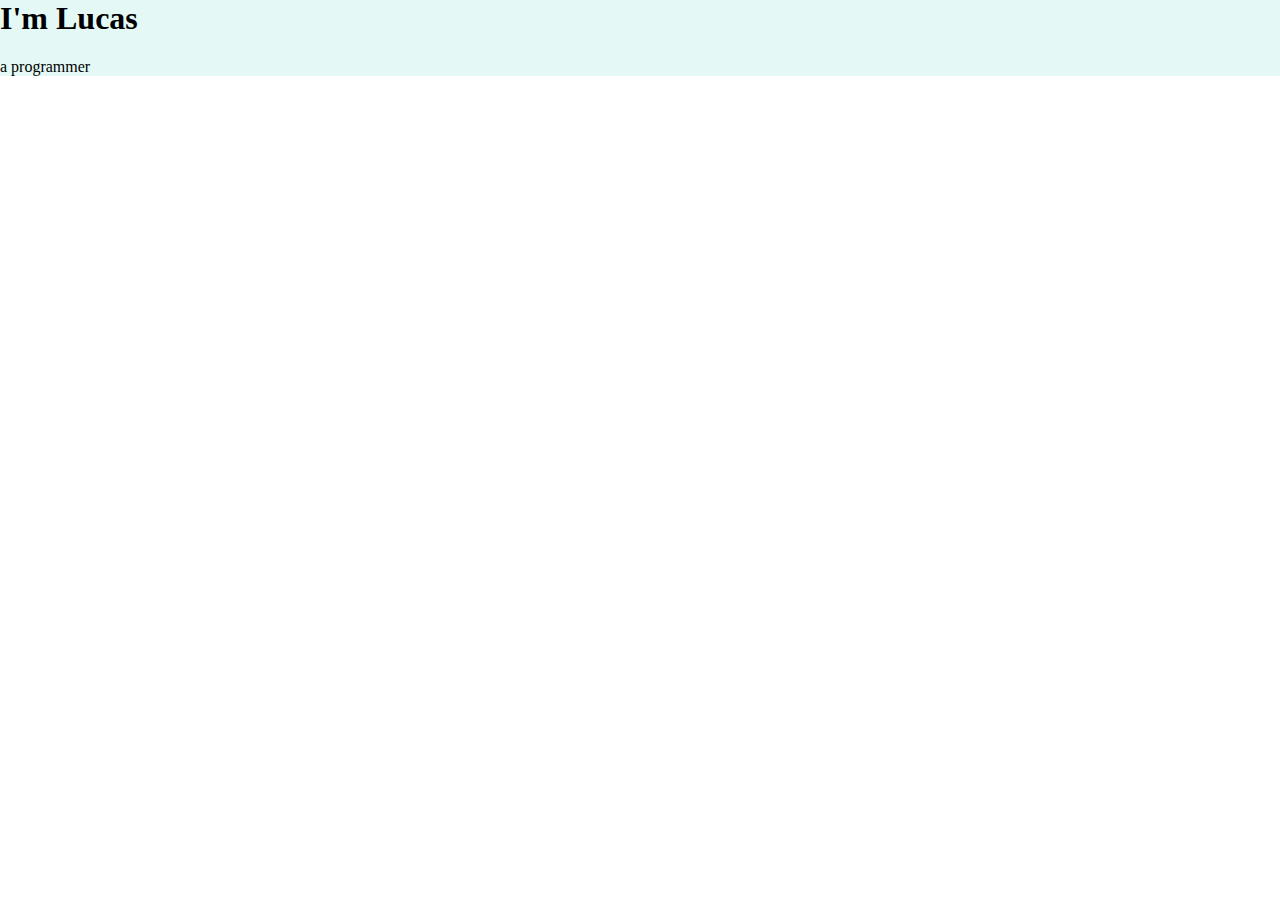
<file: CSS - My Site/index.html>
<!DOCTYPE html>
<html lang="en">
<head>
    <meta charset="UTF-8">
    <meta http-equiv="X-UA-Compatible" content="IE=edge">
    <meta name="viewport" content="width=device-width, initial-scale=1.0">
    <title>Lucas Farias</title>

    <!-- ICON -->
    <link rel="icon" href="./imagem/icon.ico">


    <!-- CSS -->
    <link rel="stylesheet" type="text/css" href="./css/styles.css">

    
</head>
<body>
    
    <div class="inicio">

        <h1>I'm Lucas</h1>

        <p>a programmer</p>

    </div>
    

</body>
</html>
</file>
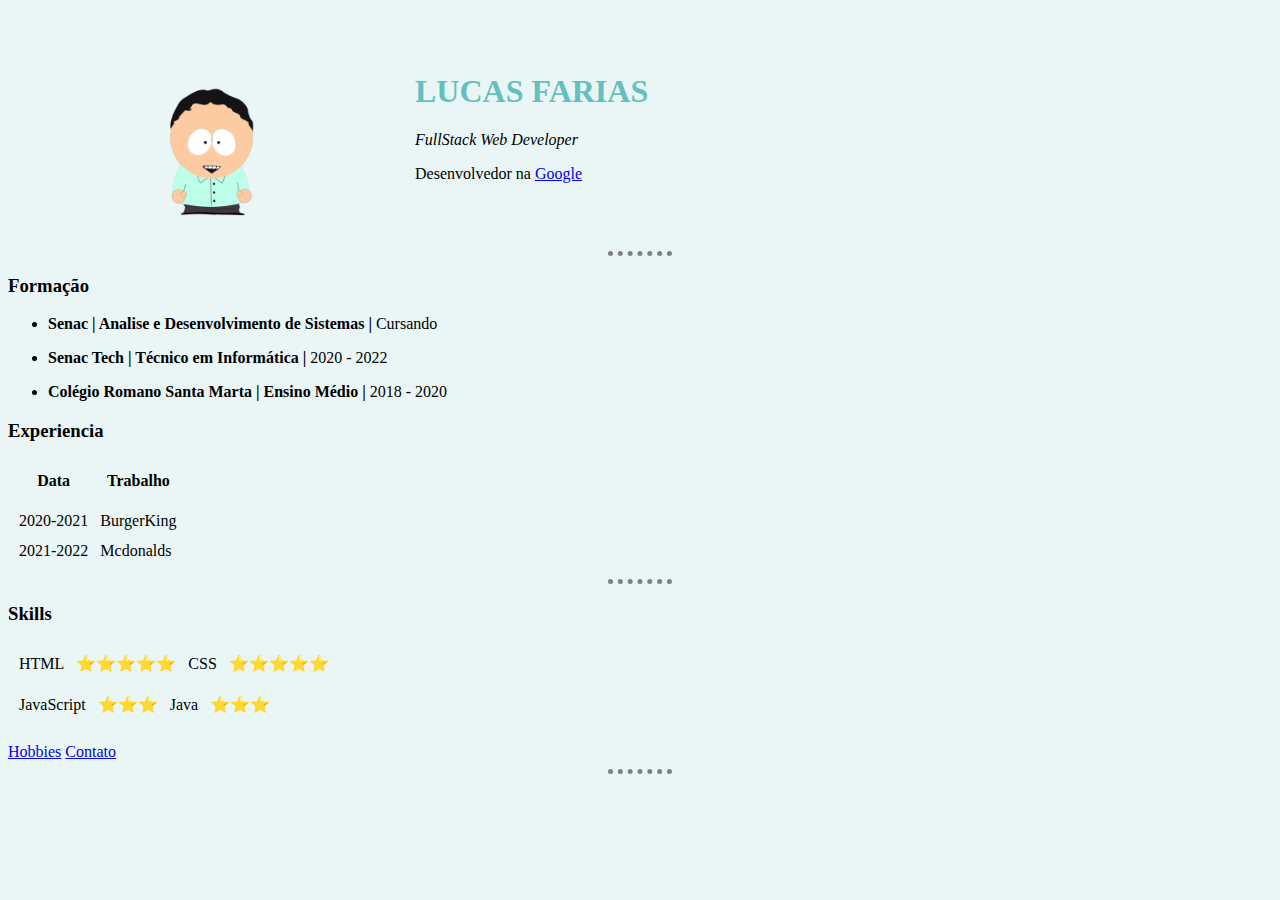
<file: HTML - Personal Site/index.html>
<!DOCTYPE html>
<html lang="en">
<head>
    <meta charset="UTF-8">
    <title>Lucas's Personal Website</title>

    <!-- CSS -->

    <link rel="stylesheet" type="text/css" href="./css/styles.css">

</head>
<body>

    <table>
        <tr>
            <td>
                <img src="./imagens/avatar.png" alt="avatar profile picture" width="400px">
            </td>
            <td>
                <h1><strong>LUCAS FARIAS</strong></h1>
                <p><em>FullStack Web Developer</em></p>

                <p>Desenvolvedor na <a href="https://www.google.com.br/">Google</a></p>
            </td>
        </tr>
    </table>

    <hr>
    
    <h3>Formação</h3>
    <ul>
        <li>
            <p><strong>Senac | Analise e Desenvolvimento de Sistemas |</strong> Cursando</p>
        </li>
        <li>
            <p><strong>Senac Tech | Técnico em Informática |</strong> 2020 - 2022</p>
        </li>
        <li>
            <p><strong>Colégio Romano Santa Marta | Ensino Médio |</strong> 2018 - 2020</p>
        </li>
    </ul>

    <h3>Experiencia</h3>

    <table cellspacing="10px">
        <tr>
            <thead>
                <th>Data</th>
                <th>Trabalho</th>
            </thead>
        </tr>
        <tr>
            <td>2020-2021</td>
            <td>BurgerKing</td>
        </tr>
        <tr>
            <td>2021-2022</td>
            <td>Mcdonalds</td>
        </tr>
    </table>

    <hr>

    <h3>Skills</h3>

    <table>
        <tr>
            <table cellspacing="10px">
                <tr>
                    <td>HTML</td>
                    <td>⭐⭐⭐⭐⭐</td>
                    <td>CSS</td>
                    <td>⭐⭐⭐⭐⭐</td>
                </tr>
            </table>
        </tr>
        <tr>
            <table cellspacing="10px">
                <tr>
                    <td>JavaScript</td>
                    <td>⭐⭐⭐</td>
                    <td>Java</td>
                    <td>⭐⭐⭐</td>
                </tr>
            </table>
        </tr>
    </table>

    <br>

    <a href="hobbies.html">Hobbies</a>
    <a href="contato.html">Contato</a>

    <hr>

</body>
</html>
</file>
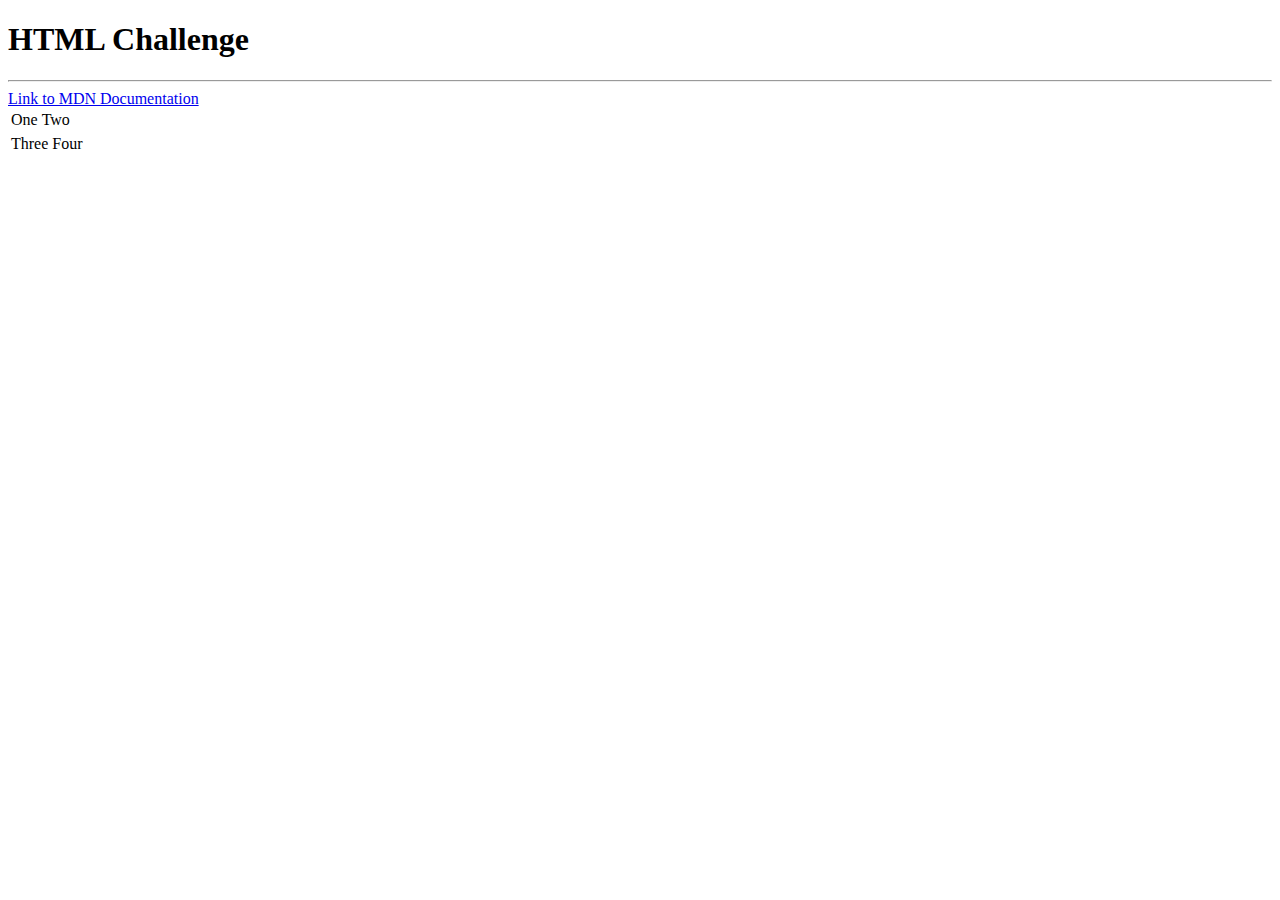
<file: HTMLChallenge.html>
<!DOCTYPE html>
<html lang="en">
<head>
    <meta charset="UTF-8">
    <meta http-equiv="X-UA-Compatible" content="IE=edge">
    <meta name="viewport" content="width=device-width, initial-scale=1.0">
    <title>HTML - Challenge</title>
</head>
<body>
    
    <h1>HTML Challenge</h1>

    <hr>

    <a href="#">Link to MDN Documentation</a>

    <table>
        <tr>
            <table>
                <tr>
                    <td>One</td>
                    <td>Two</td>
                </tr>
            </table>
        </tr>
        <tr>
            <table>
                <tr>
                    <td>Three</td>
                    <td>Four</td>
                </tr>
            </table>
        </tr>
    </table>

    
    

</body>
</html>
</file>
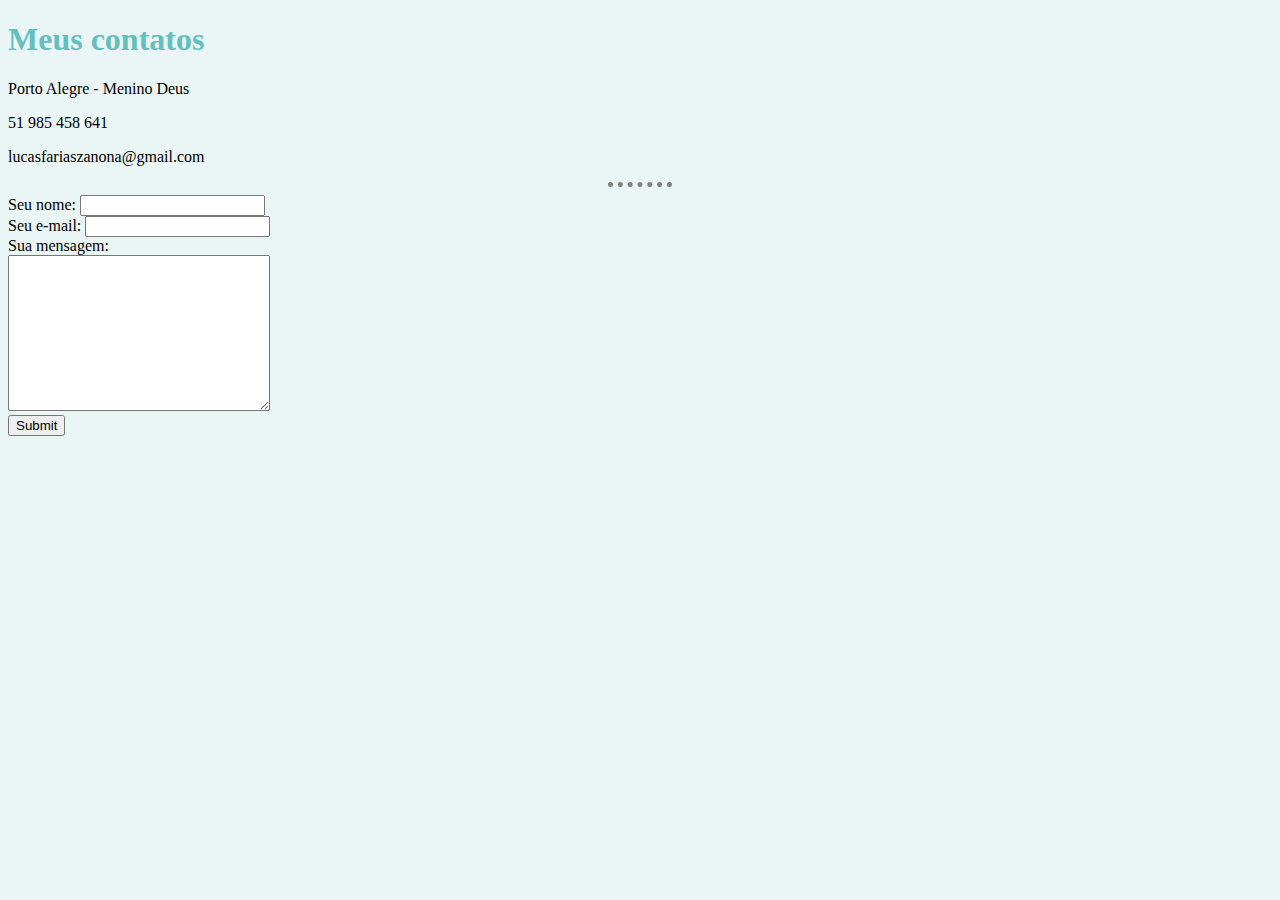
<file: HTML - Personal Site/contato.html>
<!DOCTYPE html>
<html lang="en">
<head>
    <meta charset="UTF-8">
    <title>Contato</title>

    <!-- CSS-->

    <link rel="stylesheet" type="text/css" href="./css/styles.css">

</head>
<body>
    
    <h1>Meus contatos</h1>

    <p>Porto Alegre - Menino Deus</p>
    <p>51 985 458 641</p>
    <p>lucasfariaszanona@gmail.com</p>

    <hr>

    <form class="" action="mailto:lucasfariaszanona@gmail.com" method="post" enctype="text/plain">
        <label>Seu nome:</label>
        <input type="text" name="nome" value=""><br>
        
        <label>Seu e-mail:</label>
        <input type="email" name="email1" value=""><br>
        
        <label>Sua mensagem:</label><br>
        <textarea name="mensagem" rows="10" cols="30"></textarea><br>

        <input type="submit" name=""><br>

    </form>

</body>
</html>
</file>
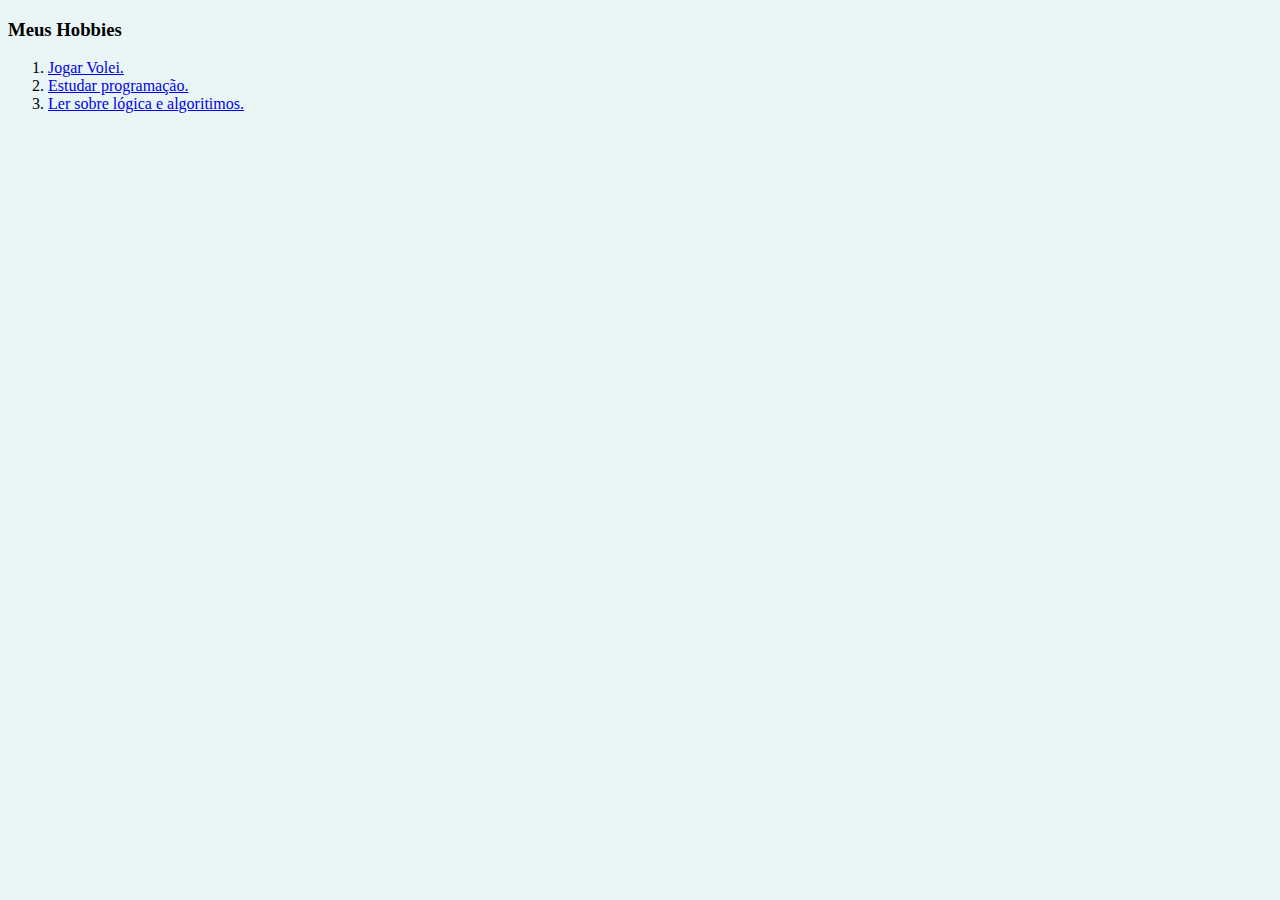
<file: HTML - Personal Site/hobbies.html>
<!DOCTYPE html>
<html lang="en">
<head>
    <meta charset="UTF-8">
    <meta http-equiv="X-UA-Compatible" content="IE=edge">
    <meta name="viewport" content="width=device-width, initial-scale=1.0">
    <title>Hobbies</title>

    <!-- CSS-->

    <link rel="stylesheet" type="text/css" href="./css/styles.css">
</head>
<body>
    
    <h3>Meus Hobbies</h3>

    <ol>
        <li><a href="https://pt.wikipedia.org/wiki/Voleibol">Jogar Volei.</a></li>
        <li><a href="https://pt.wikipedia.org/wiki/Voleibol">Estudar programação.</a></li>
        <li><a href="https://pt.wikipedia.org/wiki/Algoritmo">Ler sobre lógica e algoritimos.</a></li>
    </ol>

</body>
</html>
</file>
<file: CSS - My Site/css/styles.css>
body {
    margin: 0;
}

h1 {
    margin-top: 0;
}

.inicio {
    background-color: #E4F9F5;
}
</file>
<file: HTML - Personal Site/css/styles.css>
body {
    background-color: #EAF6F6;
}

h1 {
    color: #66BFBF
}

hr {
    border-style: none;
    border-top-style: dotted;
    border-color: grey;
    border-width: 5px;
    width: 5%;
}
</file>
